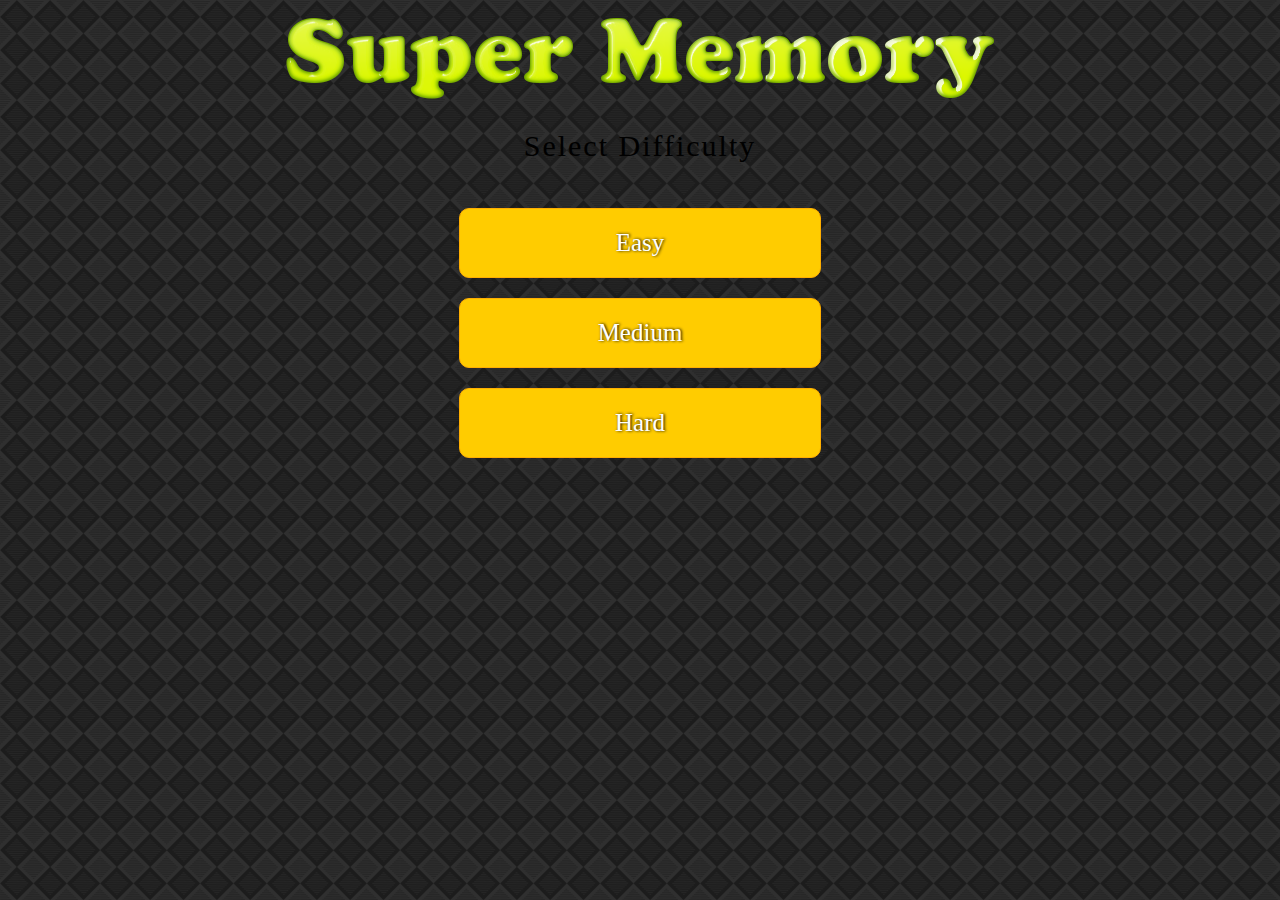
<file: index.html>
<!DOCTYPE html>
<html lang="pl">
<head>
    <meta charset="utf-8">
    <meta name="viewport" content="width=device-width, initial-scale=1.0">
    <meta name="author" content="Bielo">
    <meta name="description" content="memory game">
    <title>Memory Game</title>
    <link rel="stylesheet" href="menu.css" type="text/css"/>
</head>

<body>
    <header>
        <div id="logo"><img src="img/logo.png" alt="logo"></div>
        <p>Select Difficulty</p>
    </header>
    
    <main>
        <article>
            <div id="containter">
            
                <div class="button"><a href="#">Easy</a></div>
                <div class="button"><a href="#">Medium</a></div>
                <div class="button"><a href="#">Hard</a></div>
                
            </div>
        </article>
    </main>
    
</body>
</html>
</file>
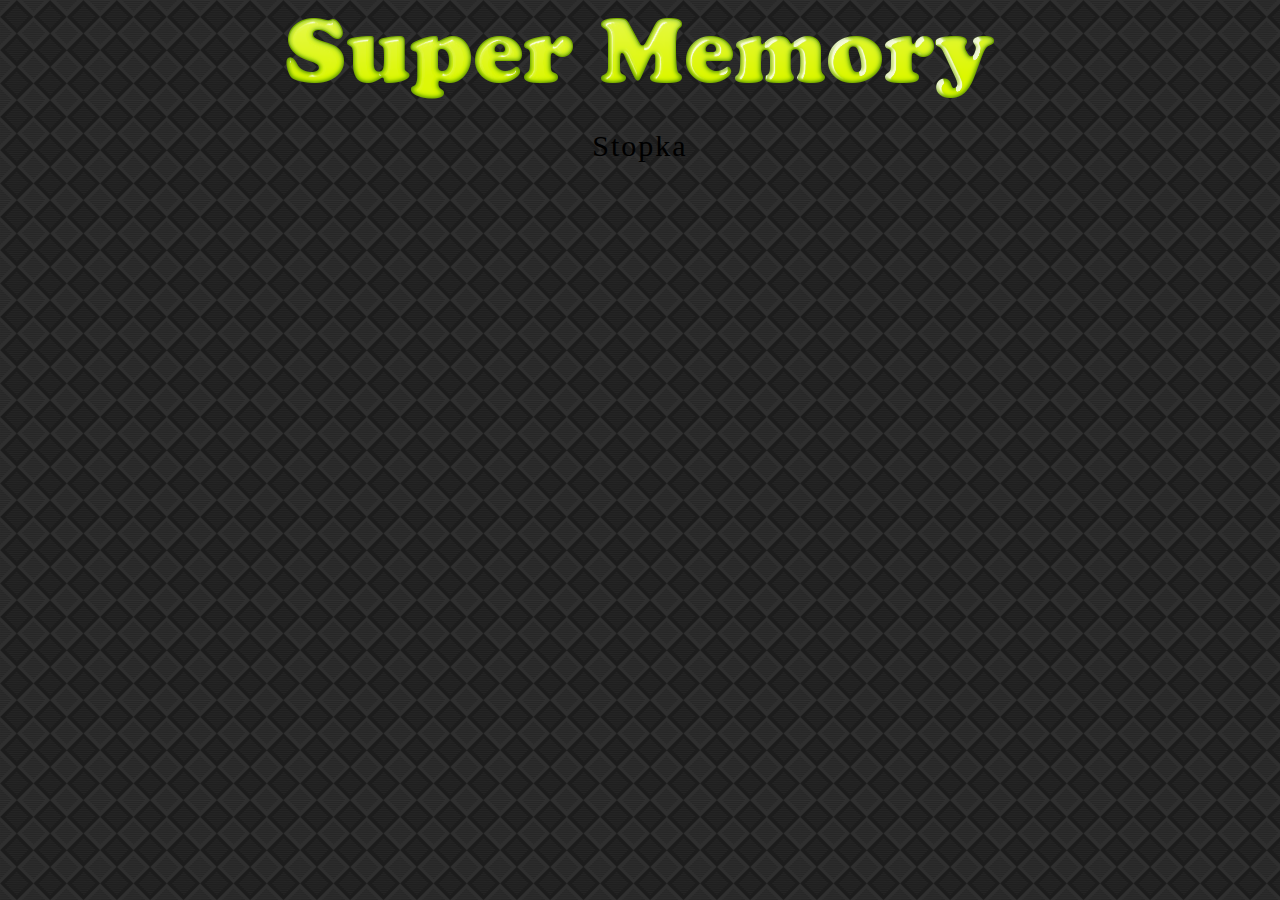
<file: easy.html>
<!DOCTYPE html>
<html lang="pl">
<head>
    <meta charset="utf-8">
    <meta name="viewport" content="width=device-width, initial-scale=1.0">
    <meta name="author" content="Bielo">
    <meta name="description" content="memory game">
    <title>Memory Game - Easy</title>
    <link rel="stylesheet" href="menu.css" type="text/css"/>
</head>

<body>
    <header>
        <div id="logo"><img src="img/logo.png" alt="logo"></div>
    </header>
    
    <main>
        <article>
            
        </article>
    </main>
    
    <footer>
        <div>
            <p>Stopka</p>
        </div>
    </footer>
    
</body>
</html>
</file>
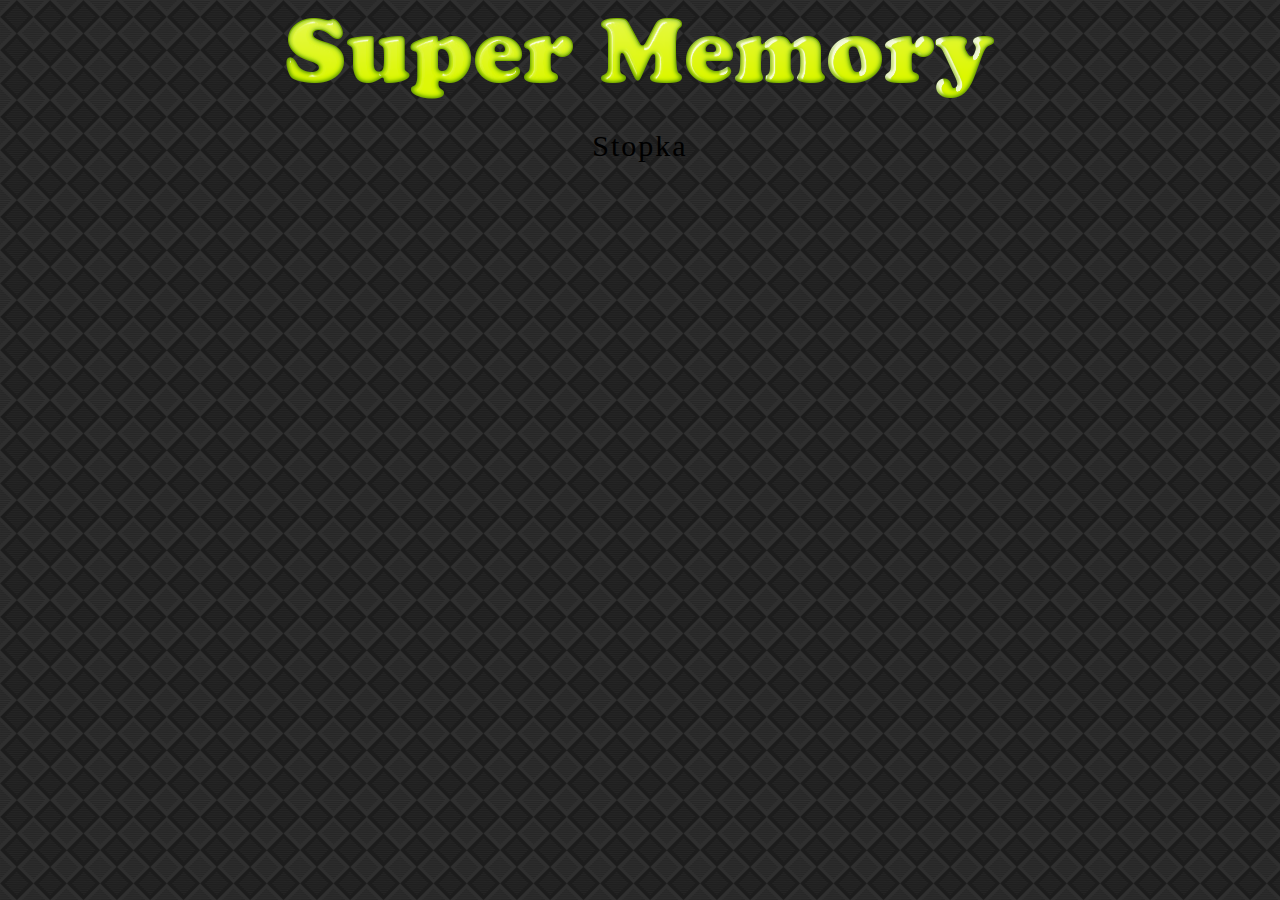
<file: hard.html>
<!DOCTYPE html>
<html lang="pl">
<head>
    <meta charset="utf-8">
    <meta name="viewport" content="width=device-width, initial-scale=1.0">
    <meta name="author" content="Bielo">
    <meta name="description" content="memory game">
    <title>Memory Game - Hard</title>
    <link rel="stylesheet" href="menu.css" type="text/css"/>
</head>

<body>
    <header>
        <div id="logo"><img src="img/logo.png" alt="logo"></div>
    </header>
    
    <main>
        <article>
            
        </article>
    </main>
    
    <footer>
        <div>
            <p>Stopka</p>
        </div>
    </footer>
    
</body>
</html>
</file>
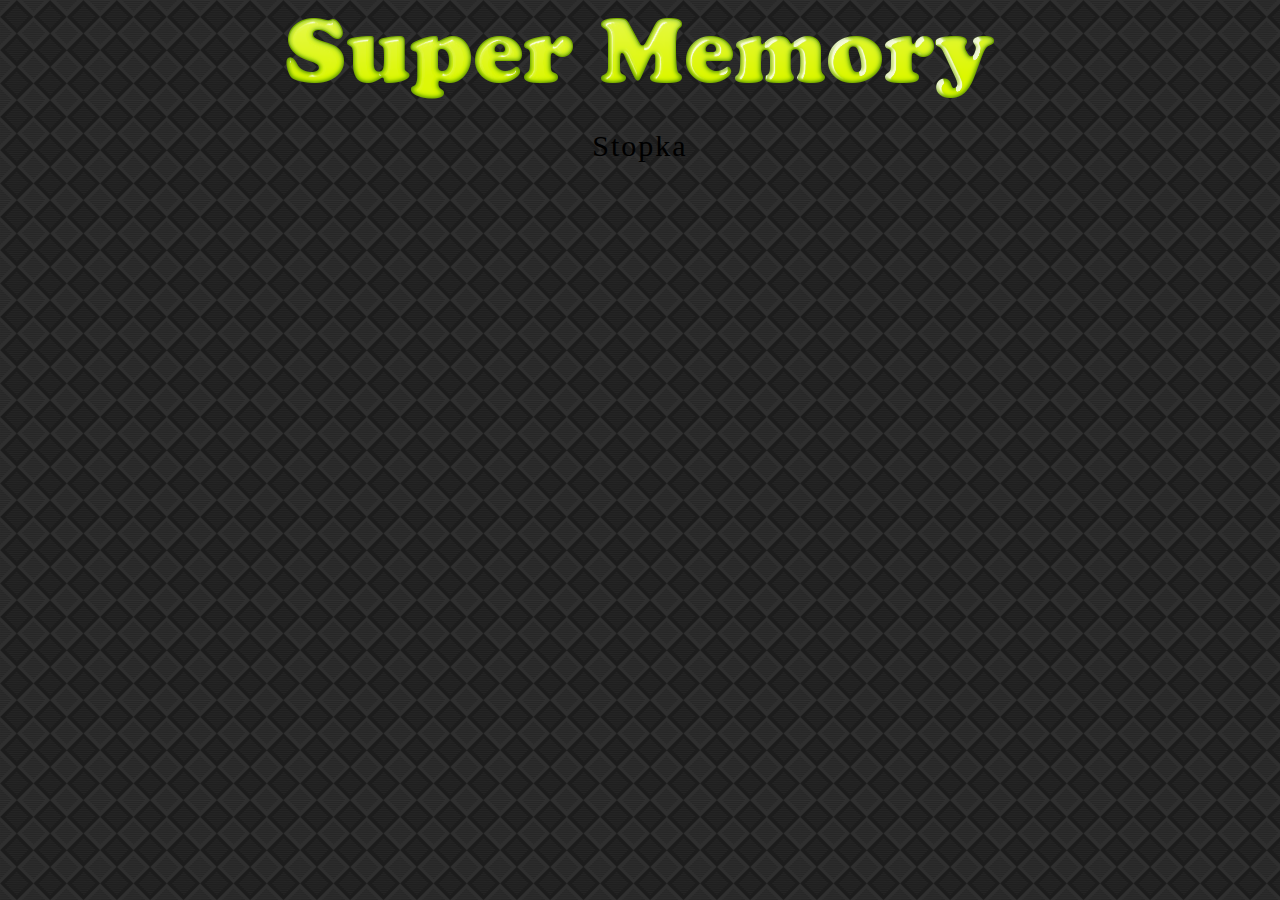
<file: medium.html>
<!DOCTYPE html>
<html lang="pl">
<head>
    <meta charset="utf-8">
    <meta name="viewport" content="width=device-width, initial-scale=1.0">
    <meta name="author" content="Bielo">
    <meta name="description" content="memory game">
    <title>Memory Game - Medium</title>
    <link rel="stylesheet" href="menu.css" type="text/css"/>
</head>

<body>
    <header>
        <div id="logo"><img src="img/logo.png" alt="logo"></div>
    </header>
    
    <main>
        <article>
            
        </article>
    </main>
    
    <footer>
        <div>
            <p>Stopka</p>
        </div>
    </footer>
    
</body>
</html>
</file>
<file: menu.css>
body{
    /* Background pattern from Subtle Patterns */
    background-image: url(img/backgr.png);
    margin: 0;
    font-size: 30px;
}

#containter{
    width: 400px;
    padding:15px;
    margin-left: auto;
    margin-right: auto;
    text-align: center;
}

#logo{
    margin-top:10px;
    text-align: center;
}

p{
    text-align: center;
    margin-top: 15px;
    letter-spacing: 2px;
}

a:link{
    text-decoration: none;
    color:#ffffff;
}
a:visited{
    color:#ffffff;

}
a:active{
    color:#ffffff;
  
}
a:hover{
    color:#ffffff;

}

.button {
   -webkit-border-radius: 10px;
   -moz-border-radius: 10px;
   border-radius: 10px;
   width: 80%;
   color: #FFFFFF;
   font-family: Open Sans;
   font-size: 25px;
   font-weight: 100;
   margin-left: auto;
   margin-right: auto;
   margin-bottom: 20px;
   padding: 20px;
   background-color: #ffcc00;
   text-shadow: 1px 0px 3px #000000;
   border: solid #FFAE00 1px;
   text-decoration: none;
   text-align: center;
   cursor: pointer;
    transition: background-color 0.7s;
}

.button:hover {
	background: #EEFF05;
    text-decoration: none;
}
.button:active {
	position:relative;
	top:1px;
}
</file>
